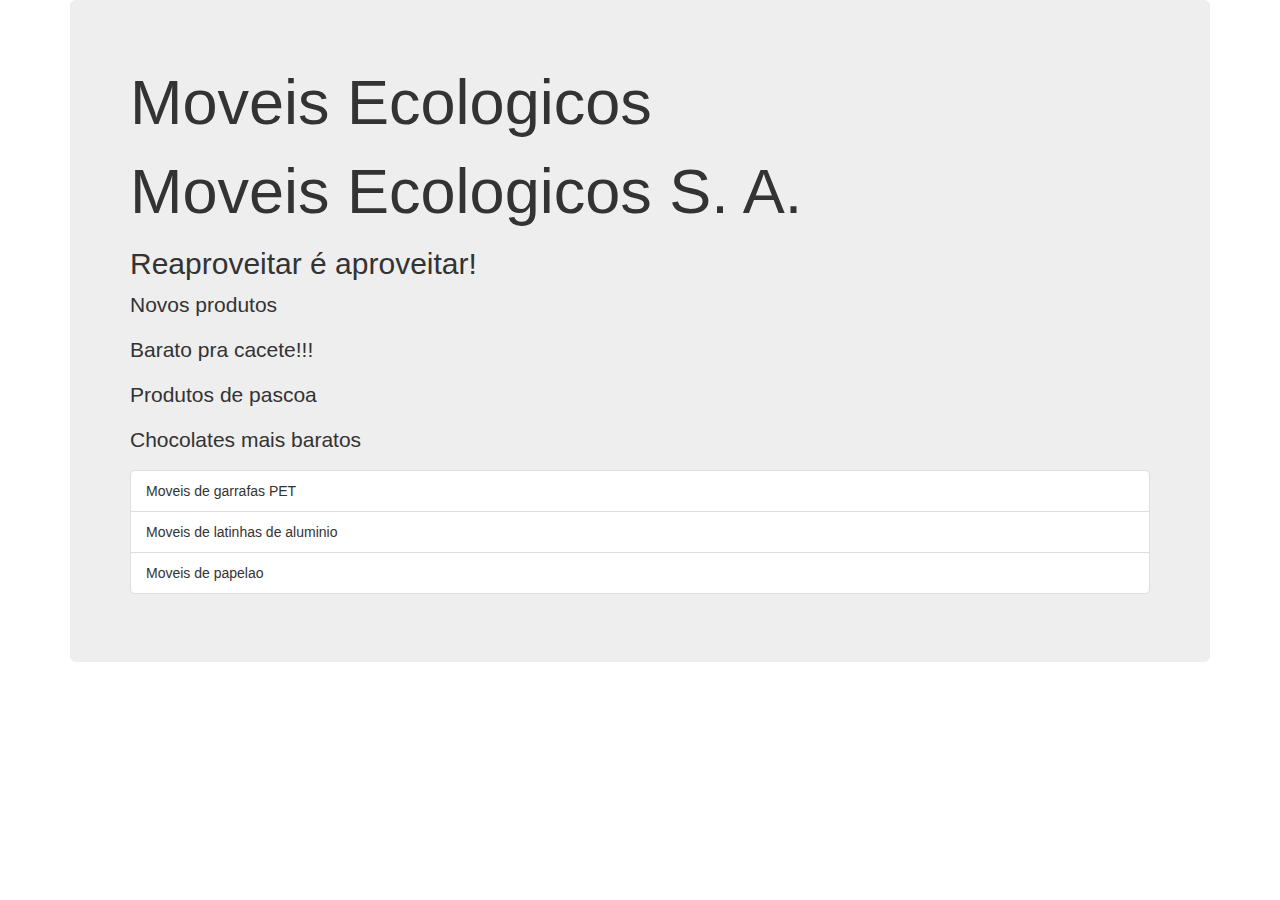
<file: index.html>
<!DOCTYPE html>
<html>
<head>
<meta charset="utf-8" />
<meta name="description" content="Moveis ecologicos">
<meta name="keywords" content="moveis ecologicos">

<link rel="stylesheet" href="http://netdna.bootstrapcdn.com/bootstrap/3.1.1/css/bootstrap.min.css">

<script src="js/principal.js"></script>

<title>M�veis Ecol�gicos</title>

</head>

<body onload="trocaBanner();">

<div class="container">
	<div class="jumbotron">

		<h1>Moveis Ecologicos</h1>

		<h1>Moveis Ecologicos S. A.</h1>

		<h2 id="mensagem"></h2>

		<p>Novos produtos</p>

		<p>Barato pra cacete!!!</p>

		<p>Produtos de pascoa</p>

		<p>Chocolates mais baratos</p>

	<ul class="list-group">
		<li class="list-group-item">Moveis de garrafas PET</li>
		<li class="list-group-item">Moveis de latinhas de aluminio</li>
		<li class="list-group-item">Moveis de papelao</li>
	</ul>

	</div>
</div>

</body>
</html>
</file>
